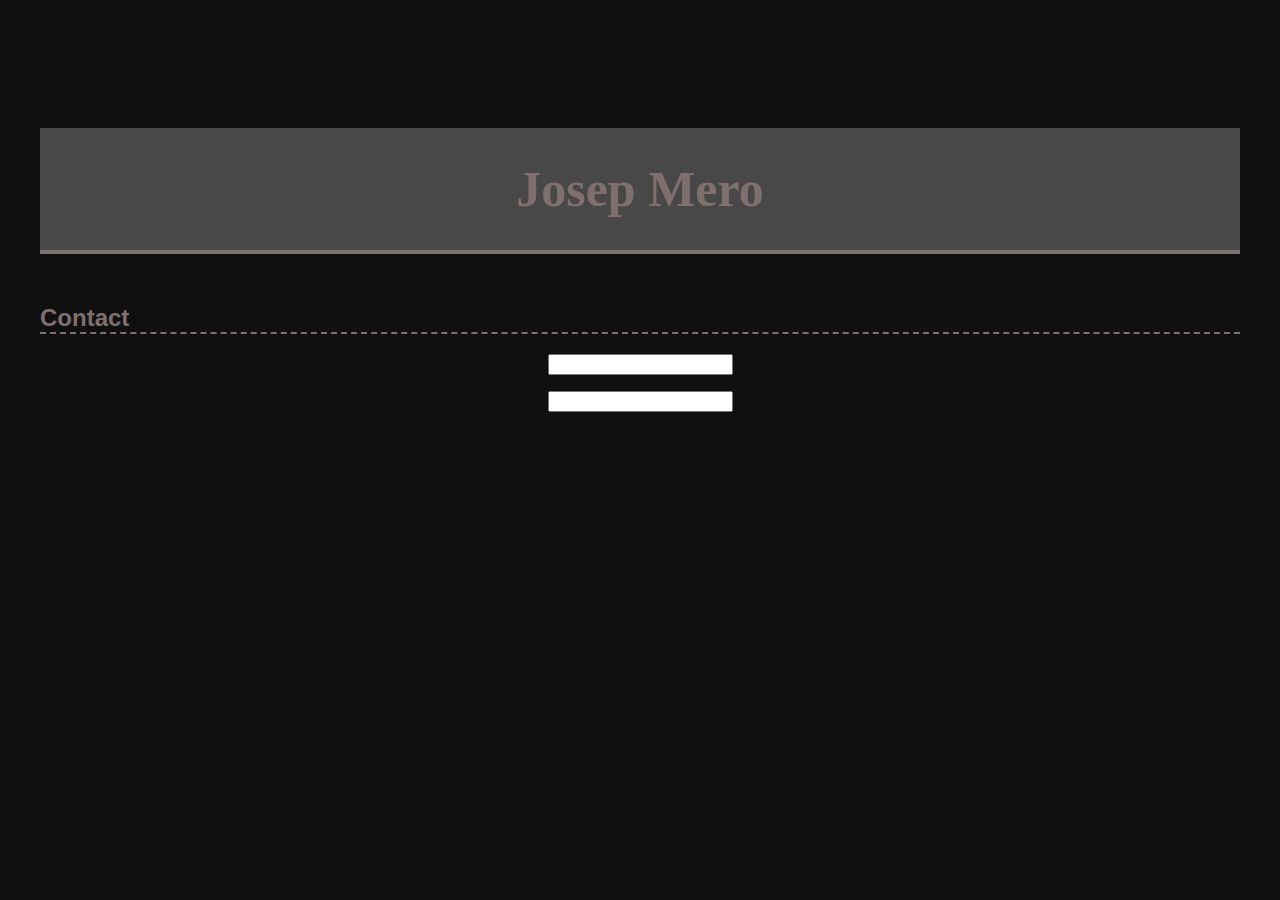
<file: contact.html>
<!DOCTYPE html>
<html>
<head>
	<title>Contact - Josep Mero</title>
	
	<link rel="stylesheet" href="estilo.css" />
</head>

<body>
		<header>
			<nav>
			
			<h1>Josep Mero</h1>
			
			</nav>
			
	<!-- CONTENIDO PRINCIPAL -->
		<main>
			<h2>Contact</h2>
			
			<form>
			<p><input type="text"  nombre="nombre" /></p>
			<p><input type="text"  edad="nombre" /></p>
			</form>
			
		</main>
</body>

</html>
</file>
<file: estilo.css>
header ul{
		display:flex;
		justify-content: space-evenly;
		list-style: none;
		padding: 10px;
		margin: 0 32px 0 32px;
	}
	
	header ul a{
		display:block;
		margin-bottom: 0px;
		padding: 10px;
		color: #ffffff;
		text-decoration: none;
	}
	
	h1 {
	color: #806f6f;
	font-size: 50px;
	font-family: sans-times;
	border-bottom: 4px solid #806f6f;
	background-color: #484848;
	}
	h2 {
	color: #806f6f;
	font-family: sans-serif;
	border-bottom: 2px dashed #806f6f;
	}
	h3{
	color: #806f6f;
	font-family: sans-serif;
	}
	
	
	img {
	display:flex;
	justify-content: center;
	aling-items: center;
	width: 400px;
	margin: 10px 10px 10px 10px;
	padding: 10px 10px 10px 10px;
	}
	
	body{
		background-color: #101010;
	}
	
	strong {
	border-bottom: 1px dashed #806f6f;
	}
	a {
	text-decoration: underline white;
	}
	a:visited {
		background-color: #484848;
		color: white;
	}
	
	a:hover {
		background-color: silver;
	}
	h1 {
		margin: 128px 32px 50px 32px;
		text-align: center;
		padding: 32px 32px 32px 32px;
	}
	p {
	text-align: justify;
	color:white;
	}
	
	header p{
	display:flex;
	justify-content: center;
	aling-items: center;
	}

	main{
		margin:0 32px 0 32px;
	}
	
	footer{
		display:flex;
		flex-direction:row-reverse;
		justify-content:center;
		align-items:center;
		padding:16px 32px 16px 32px;
		background-color:#2596be;
	}
	
	footer nav ul{
		list-style: none;
		padding:0;
		text-align:right;
	}
	
	footer nav ul a{
		text-decoration:none;
		color:#ffffff;
	}
</file>
